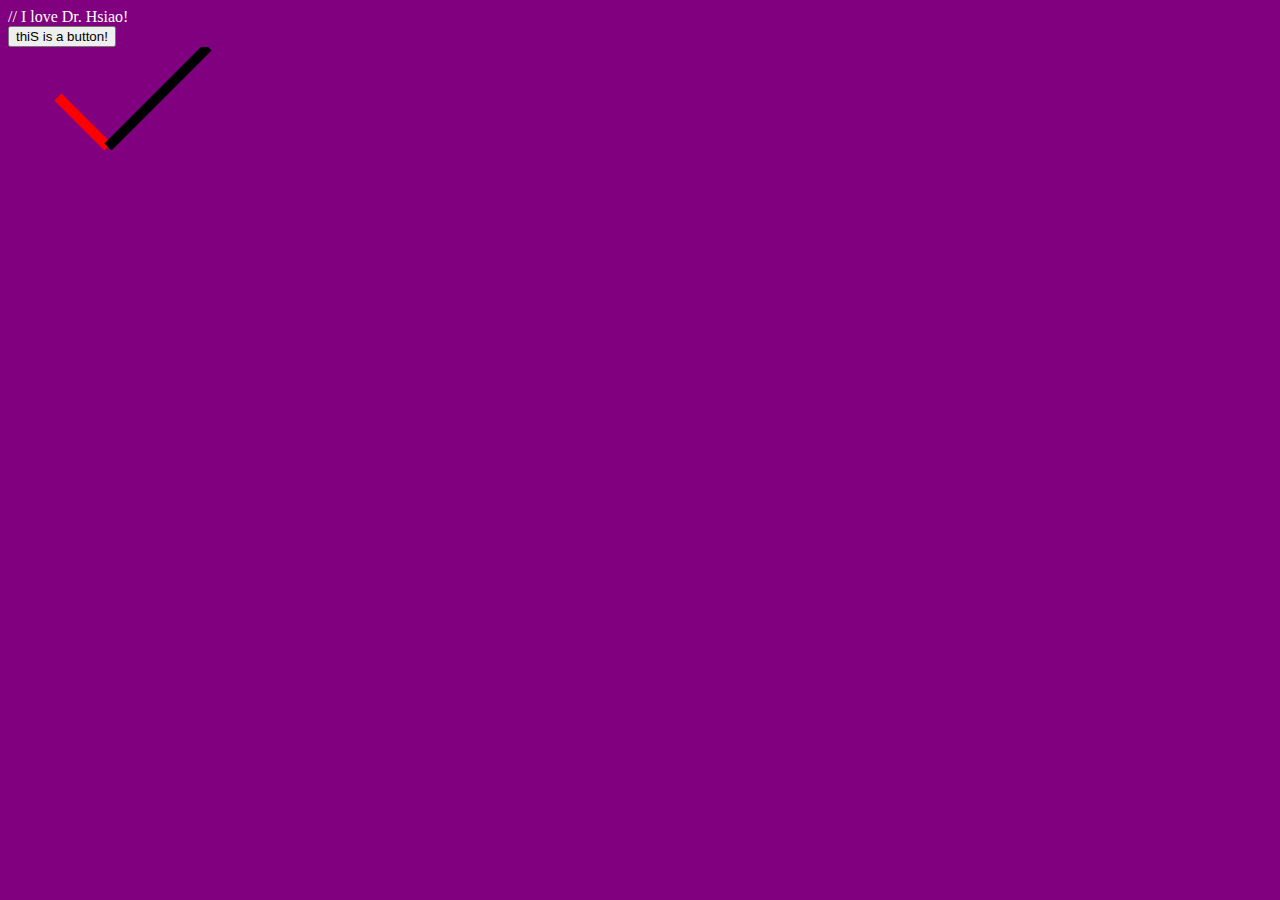
<file: lab1.html>
<!DOCTYPE html>
<html>
<head>
	<link rel="stylesheet" type="text/css" href="lab1.css">
	<script src="lab1.js"></script>
	<script src="http://d3js.org/d3.v3.min.js">
		d3.select("body").style("background-color","#FFFFCC");
	</script>
//

</head>
<body>
		I love Dr. Hsiao!
		<FORM NAME="myForm">
<INPUT TYPE="button" id="clickButton1" VALUE="thiS is a button!"
onClick="processClick();">
</FORM>
<svg >
<line x1="50" y1="50" x2="100" y2="100" stroke-width="10" stroke="red" />
<line x1="100" y1="100" x2="200" y2="0" stroke-width="10" stroke="black" />
</svg>
<div id="viz"></div>
<script type="text/javascript">
var svgArea = d3.select("#viz")
.append("svg")
.attr("width", 200)
.attr("height", 200);
svgArea.append("circle")
.style("stroke", "yellow")
.style("fill", "white")
.style("fill-opacity","0.2")
.attr("r", 40)
.attr("cx", 50)
.attr("cy", 50)
.on("mouseover", function(){return tooltip.style("visibility", "visible");} )
.on("mouseout", function(){return tooltip.style("visibility", "hidden");}) ;

var tooltip = d3.select("body")
.append("div")
.style("position", "relative")
.style("visibility", "hidden")
.text("I drew something");
</script>
</body>
</html>
</file>
<file: lab1.css>
body {
color: white;
background-color: purple;
}
</file>
